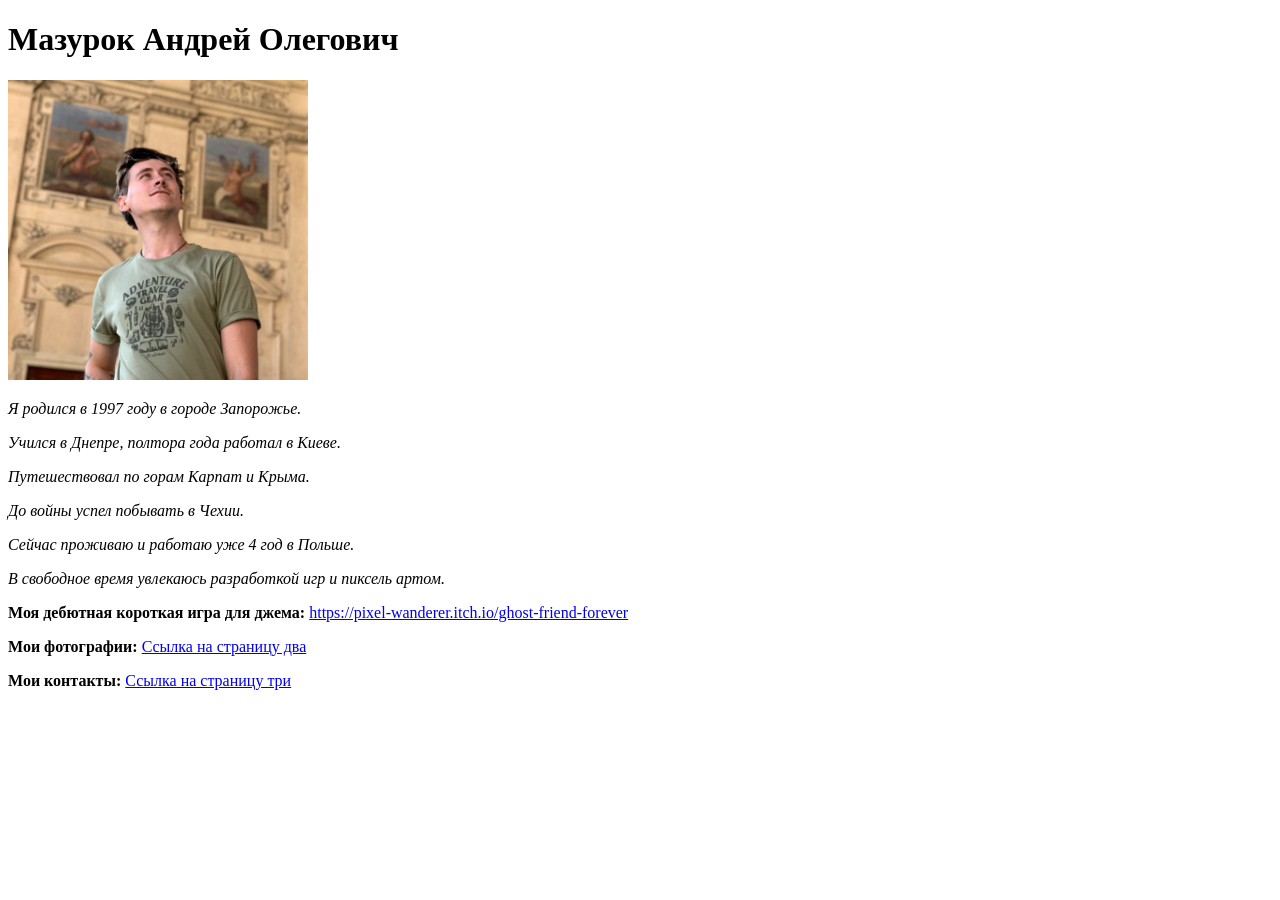
<file: DZ-21.1-Mazurok-Andrey/index.html>
<!DOCTYPE html>
<html lang="ru">
<head>
    <meta charset="UTF-8">
    <meta name="viewport" content="width=device-width, initial-scale=1.0">
    <title>Мазурок Андрей Олегович</title>
</head>
<body>
    <h1>Мазурок Андрей Олегович</h1>

    <img src="../DZ-21.1-Mazurok-Andrey/photo/photo4.jpg" alt="Фото Мазурка Андрея" width="300">
    
    <p><i>Я родился в 1997 году в городе Запорожье.</i></p>
    <p><i>Учился в Днепре, полтора года работал в Киеве.</i></p>
    <p><i>Путешествовал по горам Карпат и Крыма.</i></p>
    <p><i>До войны успел побывать в Чехии.</i></p>
    <p><i>Сейчас проживаю и работаю уже 4 год в Польше.</i></p>
    <p><i>В свободное время увлекаюсь разработкой игр и пиксель артом.</i></p>
    <p><b>Моя дебютная короткая игра для джема:</b> <a href="https://pixel-wanderer.itch.io/ghost-friend-forever" target="_blank">https://pixel-wanderer.itch.io/ghost-friend-forever</a></p>
    <p><b>Мои фотографии:</b> <a href="pages/gallery.html">Ссылка на страницу два</a></p>
    <p><b>Мои контакты:</b> <a href="pages/contact.html">Ссылка на страницу три</a></p>
</body>
</html>
</file>
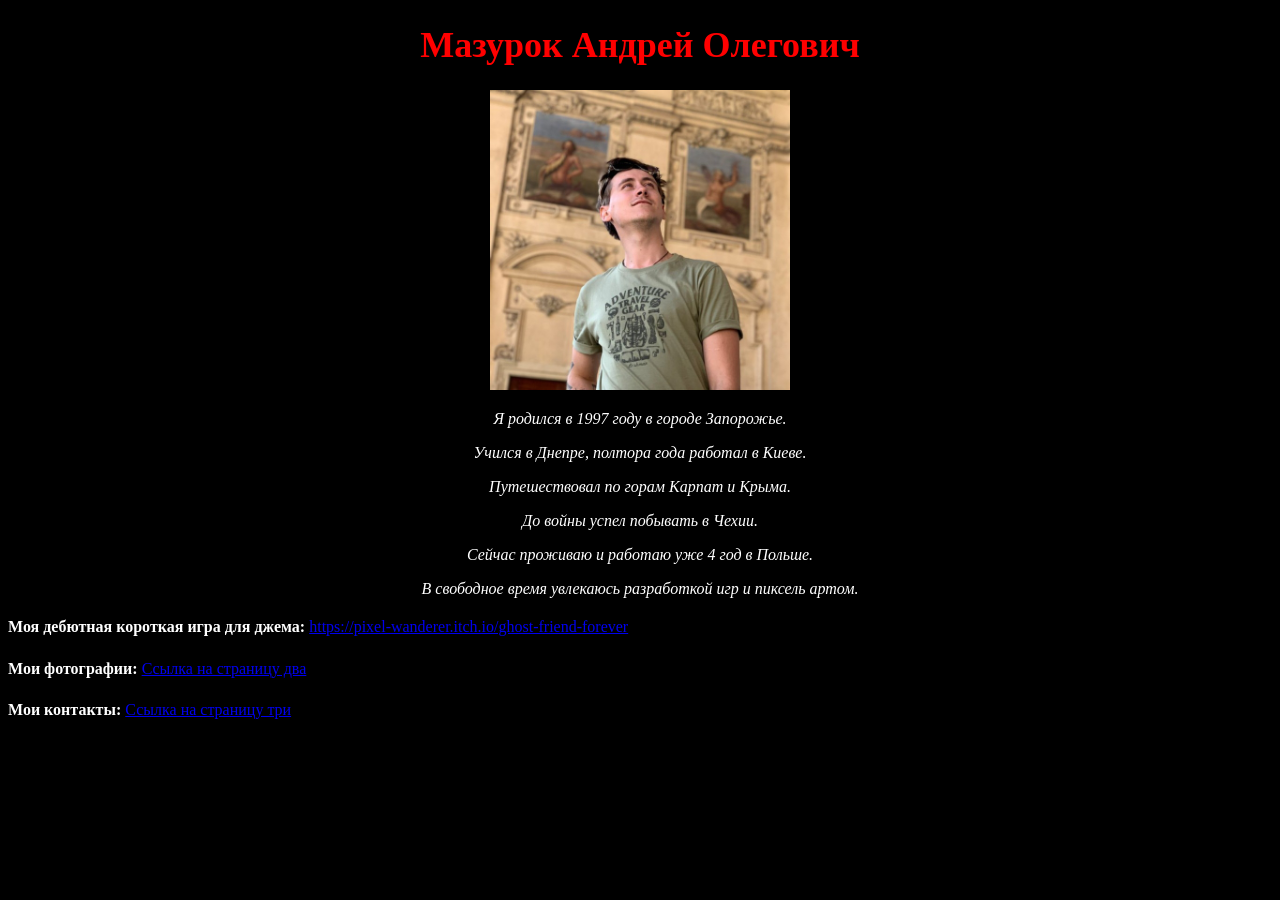
<file: DZ-22.1-Mazurok-Andrey/index.html>
<!DOCTYPE html>
<html lang="ru">
<head>
    <meta charset="UTF-8">
    <meta name="viewport" content="width=device-width, initial-scale=1.0">
    <title>Мазурок Андрей Олегович</title>
    <link rel="stylesheet" href="style.css">
</head>
<body>
    <h1 style="color: red; font-size: 36px; text-align: center;">Мазурок Андрей Олегович</h1>

    <p class="center"><img src="../DZ-21.1-Mazurok-Andrey/photo/photo4.jpg" alt="Фото Мазурка Андрея" width="300" ></p>
    
    <p class="center"><i>Я родился в 1997 году в городе Запорожье.</i></p>
    <p class="center"><i>Учился в Днепре, полтора года работал в Киеве.</i></p>
    <p class="center"><i>Путешествовал по горам Карпат и Крыма.</i></p>
    <p class="center"><i>До войны успел побывать в Чехии.</i></p>
    <p class="center"><i>Сейчас проживаю и работаю уже 4 год в Польше.</i></p>
    <p class="center"><i>В свободное время увлекаюсь разработкой игр и пиксель артом.</i></p>
    <p style="line-height: 1.6;"><b>Моя дебютная короткая игра для джема:</b> <a href="https://pixel-wanderer.itch.io/ghost-friend-forever" target="_blank">https://pixel-wanderer.itch.io/ghost-friend-forever</a></p>
    <p style="line-height: 1.6;"><b>Мои фотографии:</b> <a href="pages/gallery.html">Ссылка на страницу два</a></p>
    <p style="line-height: 1.6;"><b>Мои контакты:</b> <a href="pages/contact.html">Ссылка на страницу три</a></p>
</body>
</html>
</file>
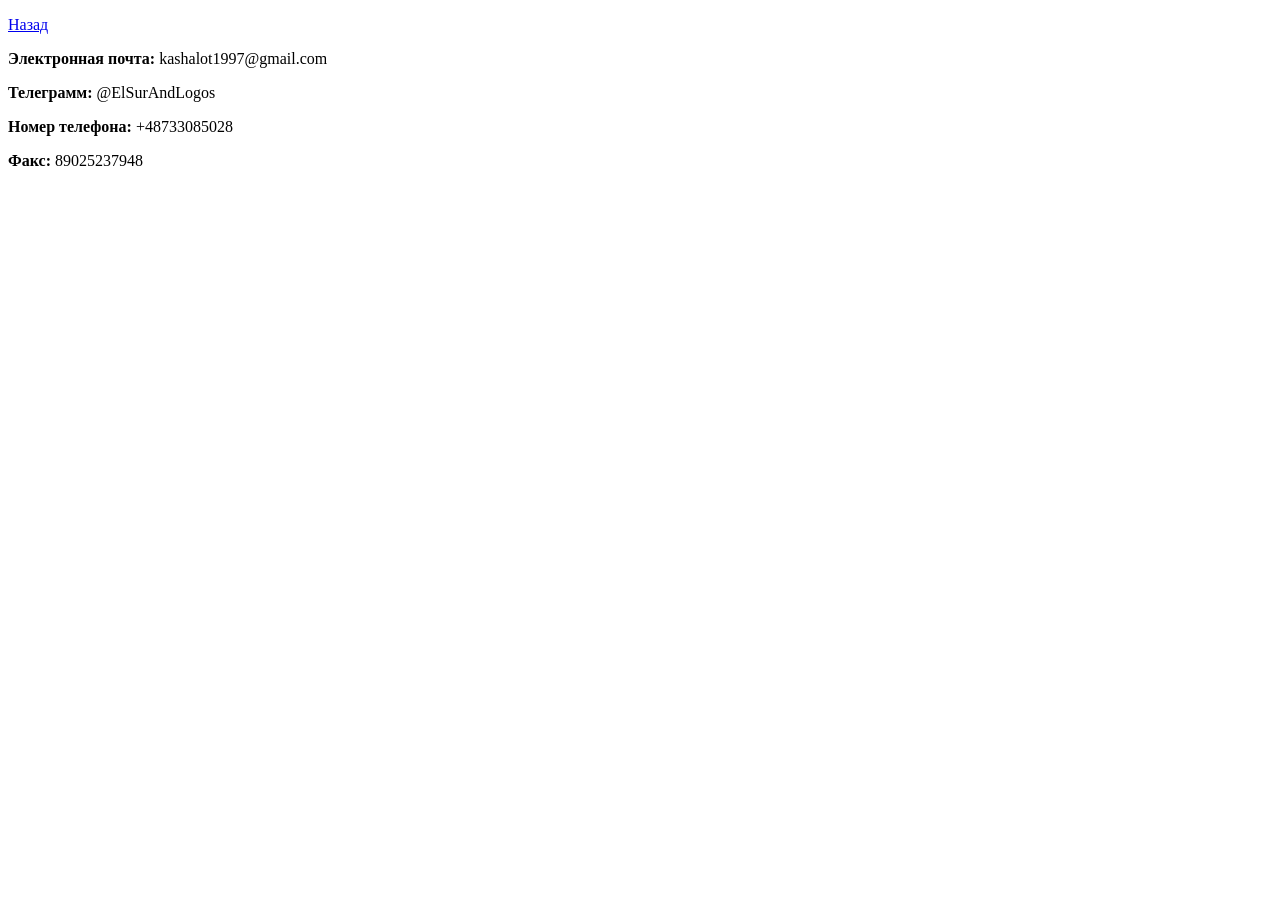
<file: DZ-21.1-Mazurok-Andrey/pages/contact.html>
<!DOCTYPE html>
<html lang="ru">
<head>
    <meta charset="UTF-8">
    <meta name="viewport" content="width=device-width, initial-scale=1.0">
    <title>Контакты</title>
</head>
<body>
    <p><a href="../index.html">Назад</a></p>
    <p><b>Электронная почта:</b> kashalot1997@gmail.com</p>
    <p><b>Телеграмм:</b> @ElSurAndLogos</p>
    <p><b>Номер телефона:</b> +48733085028</p>
    <p><b>Факс:</b> 89025237948</p>
</body>
</html>
</file>
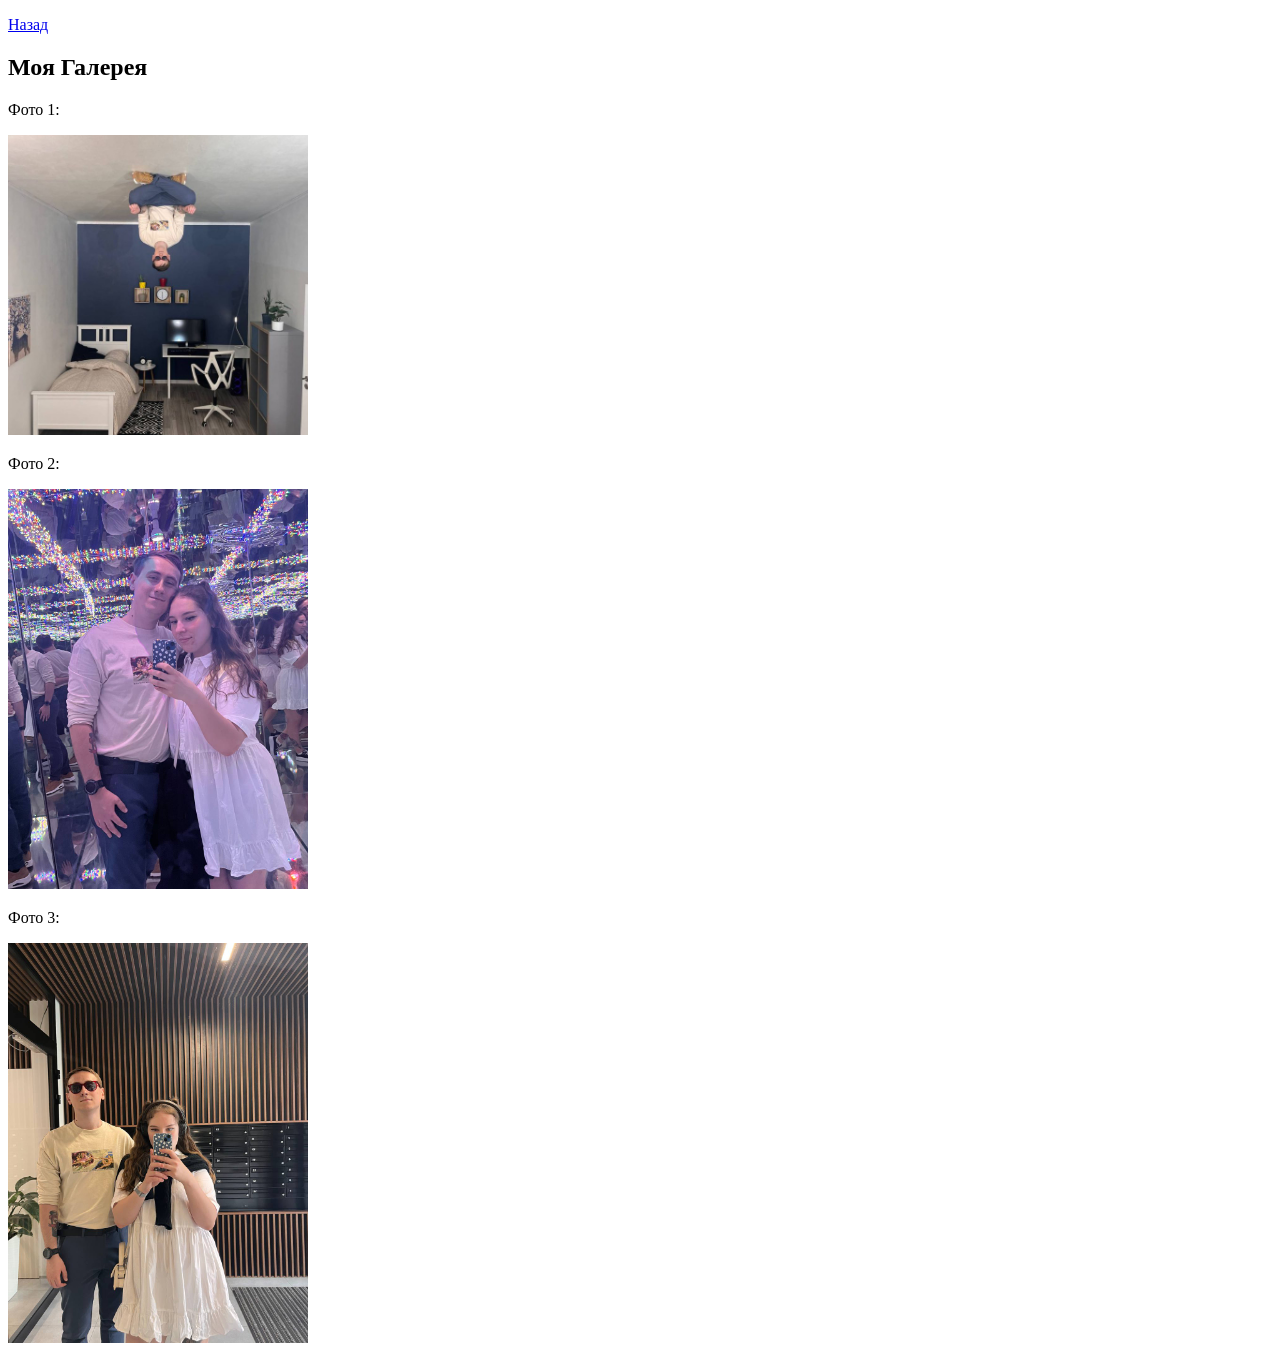
<file: DZ-21.1-Mazurok-Andrey/pages/gallery.html>
<!DOCTYPE html>
<html lang="ru">
<head>
    <meta charset="UTF-8">
    <meta name="viewport" content="width=device-width, initial-scale=1.0">
    <title>Галерея</title>
</head>
<body>
    <p><a href="../index.html">Назад</a></p>
    <h2>Моя Галерея</h2>
    <p>Фото 1:</p>
    <img src="../photo/photo1.jpg" alt="Фото 1" width="300">
    <p>Фото 2:</p>
    <img src="../photo/photo2.jpg" alt="Фото 2" width="300">
    <p>Фото 3:</p>
    <img src="../photo/photo3.jpg" alt="Фото 3" width="300">
</body>
</html>
</file>
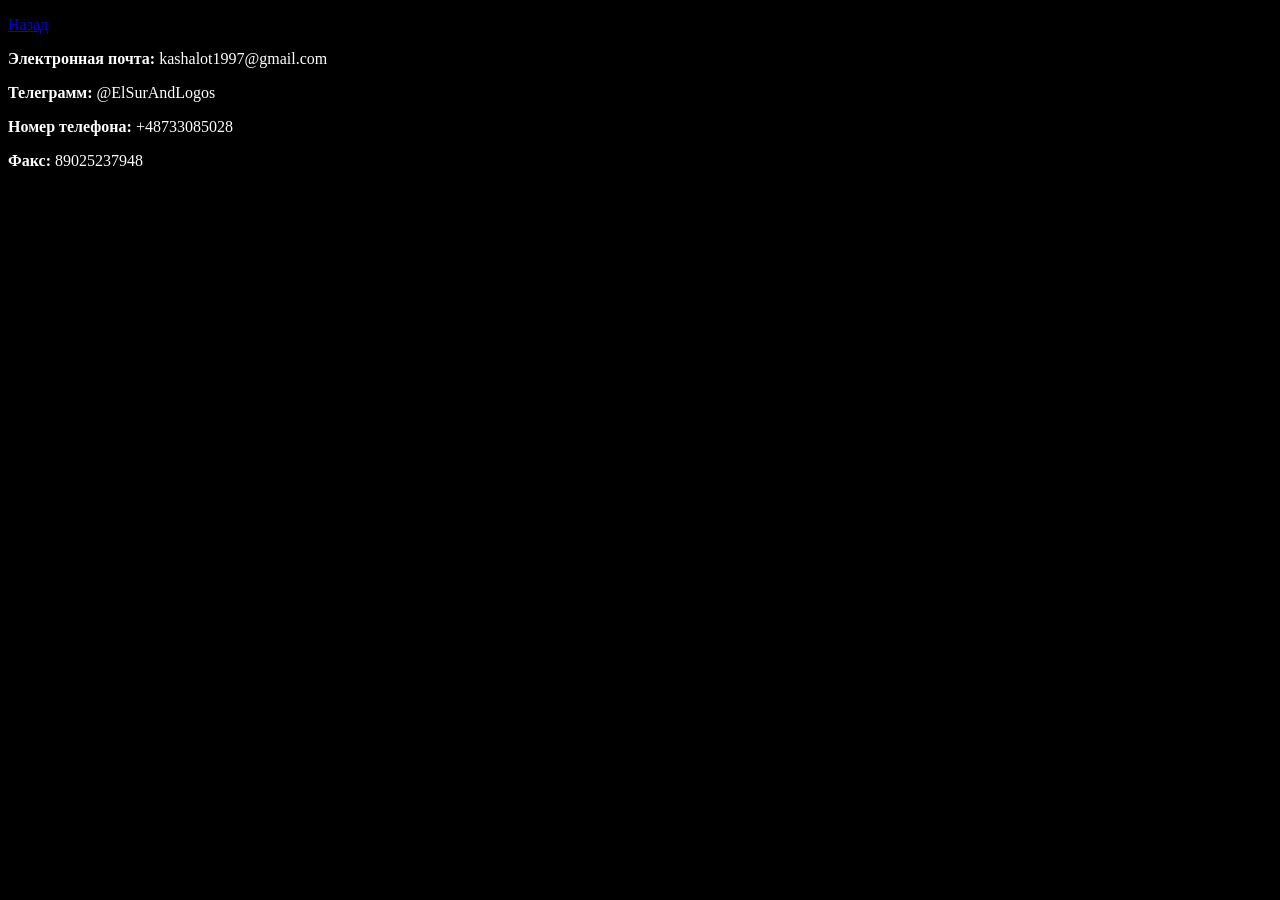
<file: DZ-22.1-Mazurok-Andrey/pages/contact.html>
<!DOCTYPE html>
<html lang="ru">
<head>
    <meta charset="UTF-8">
    <meta name="viewport" content="width=device-width, initial-scale=1.0">
    <title>Контакты</title>
    <link rel="stylesheet" href="../style.css">
</head>
<body>
    <p><a href="../index.html">Назад</a></p>
    <p><b>Электронная почта:</b> kashalot1997@gmail.com</p>
    <p><b>Телеграмм:</b> @ElSurAndLogos</p>
    <p><b>Номер телефона:</b> +48733085028</p>
    <p><b>Факс:</b> 89025237948</p>
</body>
</html>
</file>
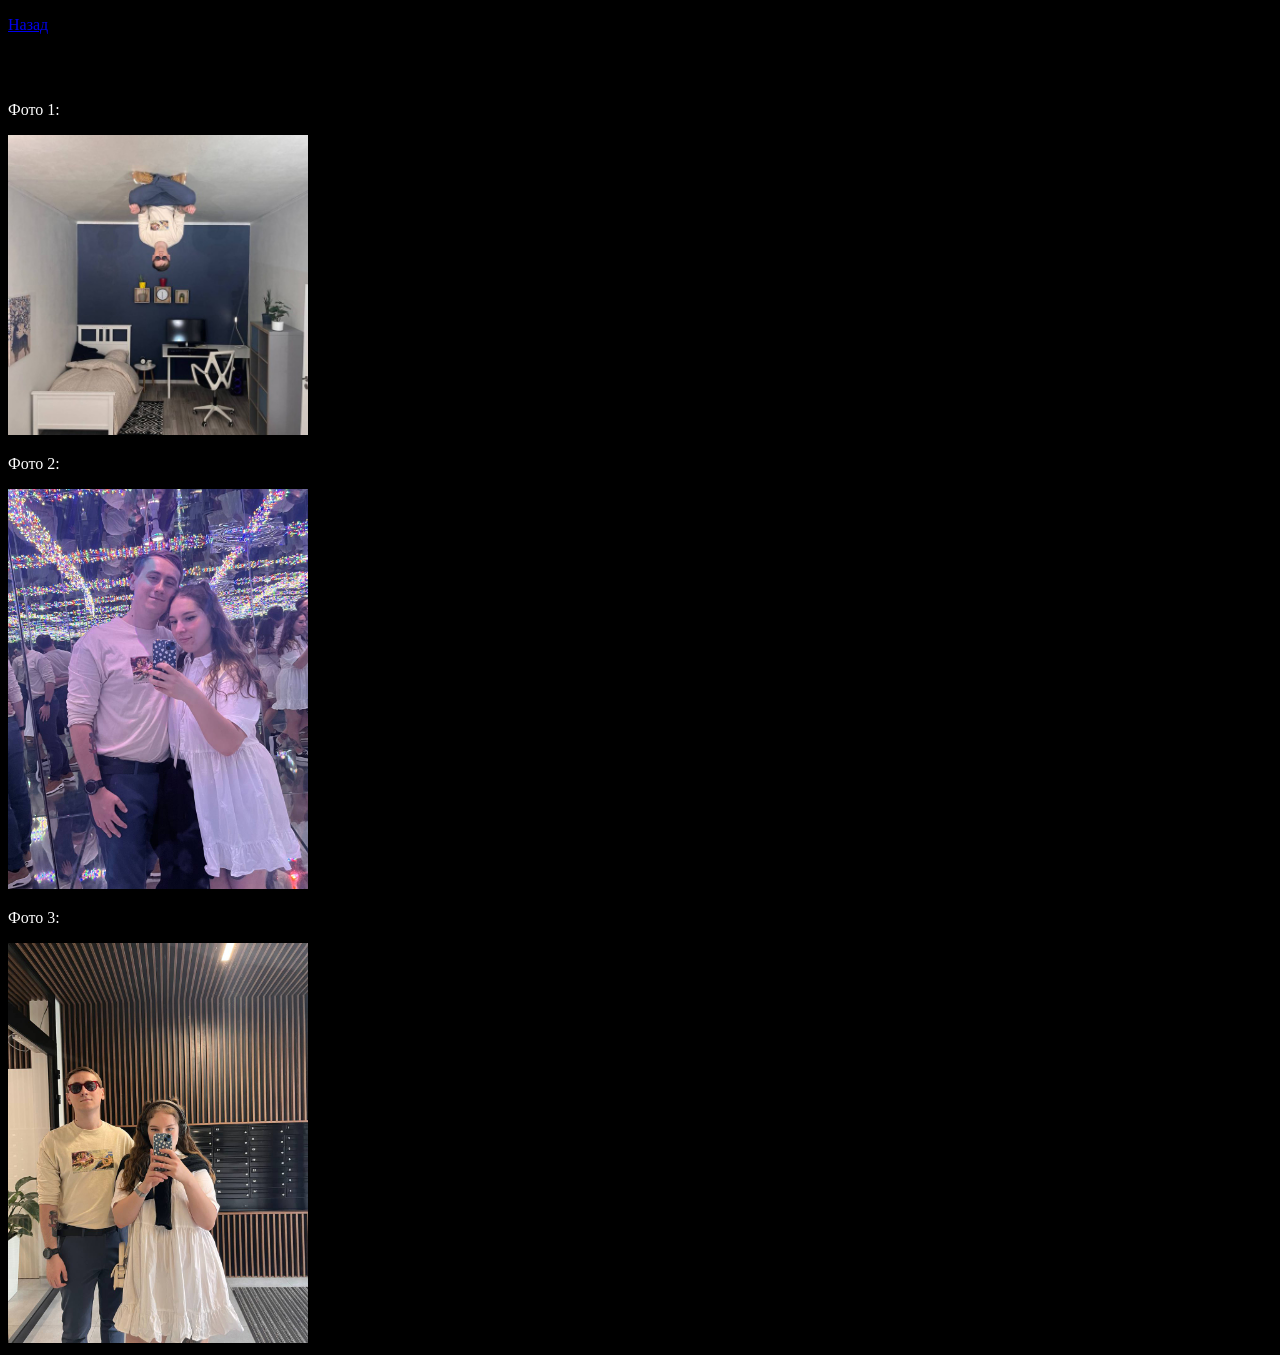
<file: DZ-22.1-Mazurok-Andrey/pages/gallery.html>
<!DOCTYPE html>
<html lang="ru">
<head>
    <meta charset="UTF-8">
    <meta name="viewport" content="width=device-width, initial-scale=1.0">
    <title>Галерея</title>
    <link rel="stylesheet" href="../style.css">
</head>
<body>
    <p><a href="../index.html">Назад</a></p>
    <h2>Моя Галерея</h2>
    <p>Фото 1:</p>
    <img src="../photo/photo1.jpg" alt="Фото 1" width="300">
    <p>Фото 2:</p>
    <img src="../photo/photo2.jpg" alt="Фото 2" width="300">
    <p>Фото 3:</p>
    <img src="../photo/photo3.jpg" alt="Фото 3" width="300">
</body>
</html>
</file>
<file: DZ-22.1-Mazurok-Andrey/style.css>
p {
        color: white;
            }

 body {
        background-color: black;
            }

.center {
        text-align: center;
            }
</file>
